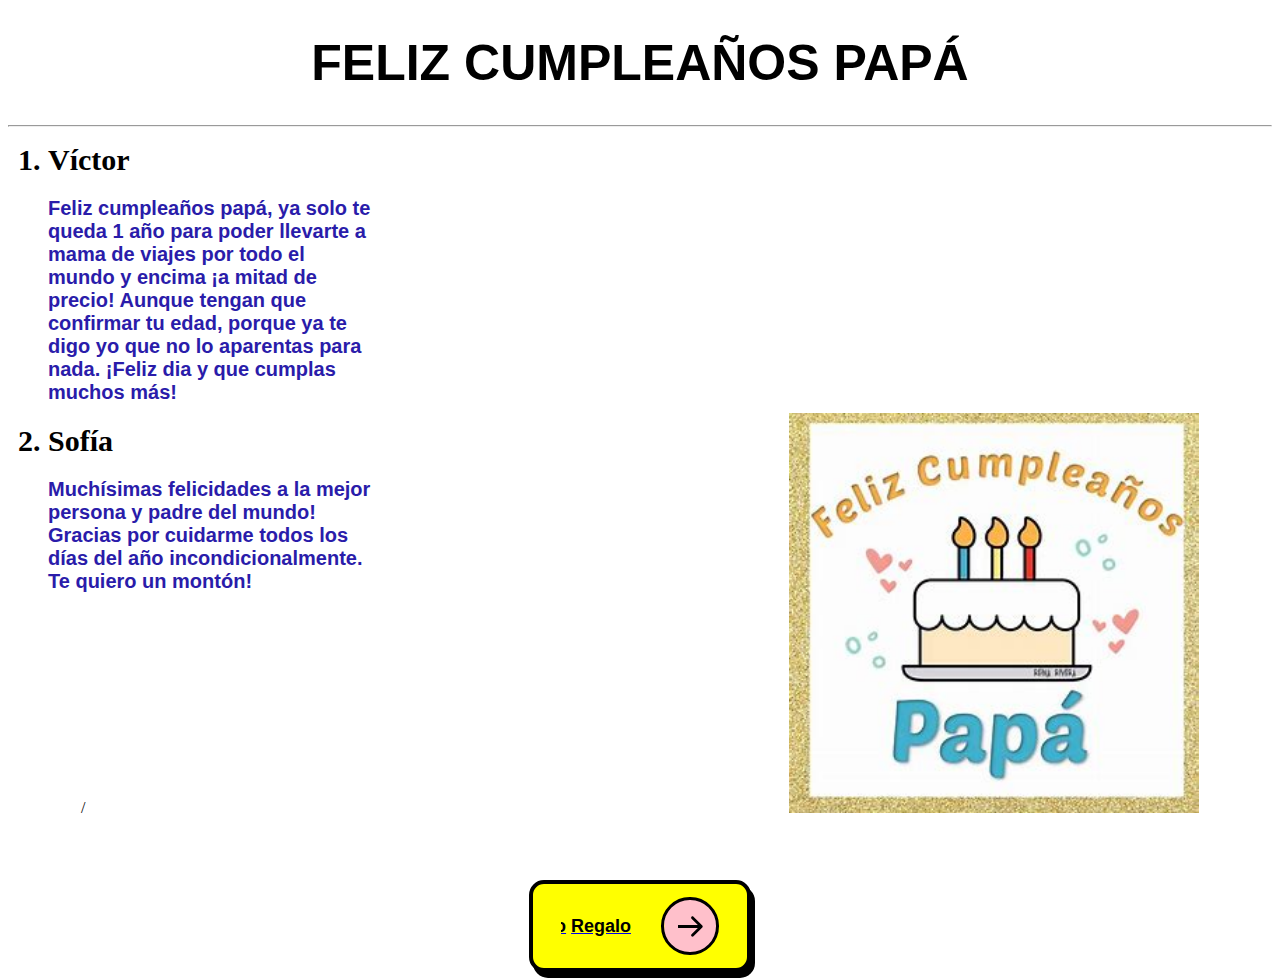
<file: victor/felicitacion.html>
<!DOCTYPE html>
<html>
<head>
    <title>Feliz cumpleaños Papá</title>
    <link rel="stylesheet" href="estilos_felicitacion.css">
</head>
<body>
    <h1>
        <center>
            FELIZ CUMPLEAÑOS PAPÁ
        </center>
    </h1>
    <hr>
    <ol>
        <b>
            <li>
                Víctor
                <p class="texto">
                    Feliz cumpleaños papá, ya solo te queda 1 año para poder llevarte a mama de viajes por todo el mundo y encima ¡a mitad de precio! Aunque tengan que confirmar tu edad, porque ya te digo yo que no lo aparentas para nada. ¡Feliz dia y que cumplas muchos más!
                </p>
            </li>
            <li>
                Sofía
                <p class="texto">
                    Muchísimas felicidades a la mejor persona y padre del mundo! Gracias por cuidarme todos los días del año incondicionalmente. Te quiero un montón!
                </p>
            </li>
        </b>
    </ol>
    <center>/
        <a href="imagenes.html">
            <img src="felicitacion.jpg" title="clica aquí para ver imágenes" alt="te felicito Papá" class="imagen">
        <a>
    </center>
    <h2>
        <center>
        <p class="blanco">
            these is for place the button more down
        </p>
        </center>
    </h2>
    <center>
        <a href="https://paradores.es/es/caja-regalo-una-noche-con-desayuno-para-dos">
            <button class="button">
                <div class="bgContainer">
                <span>Regalo</span>
                <span>Regalo</span>
                </div>
                <div class="arrowContainer">
                <svg width="25" height="25" viewBox="0 0 45 38" fill="none" xmlns="http://www.w3.org/2000/svg">
                    <path d="M43.7678 20.7678C44.7441 19.7915 44.7441 18.2085 43.7678 17.2322L27.8579 1.32233C26.8816 0.34602 25.2986 0.34602 24.3223 1.32233C23.346 2.29864 23.346 3.88155 24.3223 4.85786L38.4645 19L24.3223 33.1421C23.346 34.1184 23.346 35.7014 24.3223 36.6777C25.2986 37.654 26.8816 37.654 27.8579 36.6777L43.7678 20.7678ZM0 21.5L42 21.5V16.5L0 16.5L0 21.5Z" fill="black">
                </svg>
                </div>
            </button>
        </a>
    </center>
</body>
</html>
</file>
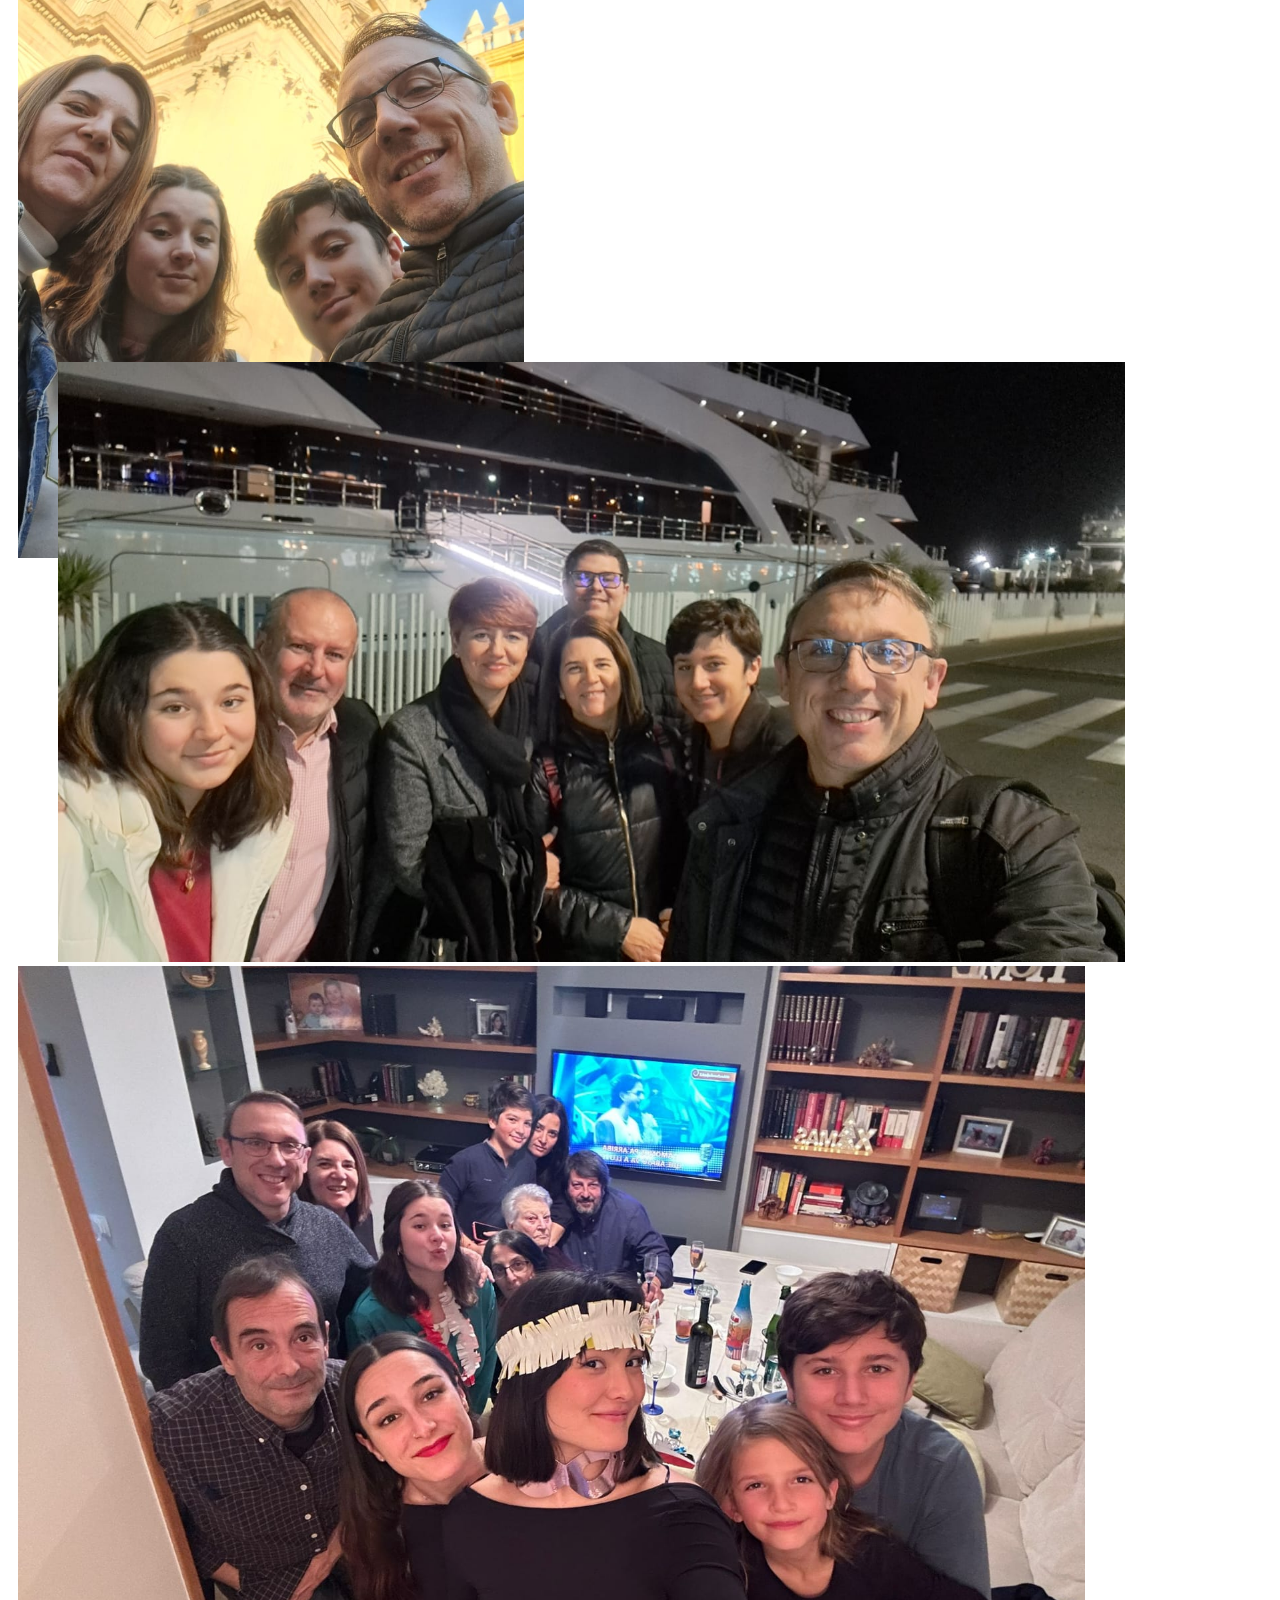
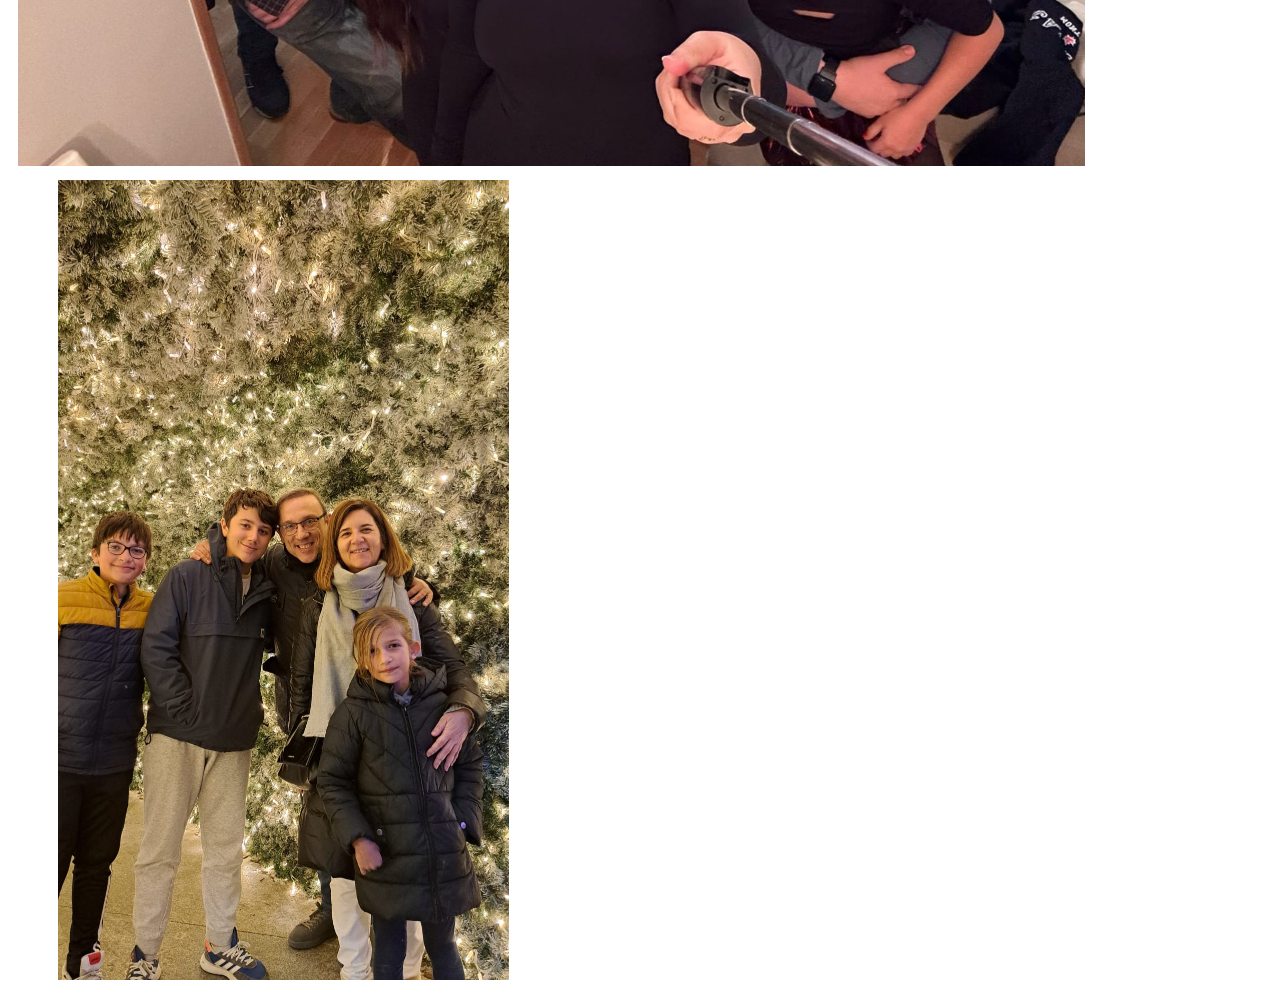
<file: victor/imagenes.html>
<!DOCTYPE html>
<html>
<head>
    <title>Fotos</title>
    <link rel="stylesheet" href="estilos_imagenes.css">
</head>
<body>
    <img class="foto1" src="familiaentera.jpg" alt="">
    <img class="foto2" src="familiayamigos.jpg" alt="">
    <img class="foto3" src="familiayprimos.jpg" alt="">
    <img class="foto4" src="navidad_adrivictordaniela.jpg" alt="">
</body>
</html>
</file>
<file: victor/estilos_felicitacion.css>
h1{
    font-family: Arial, Helvetica, sans-serif;
    font-size: 50px;
}

.texto {
    color: rgb(42, 28, 170);
    font-family: Arial, Helvetica, sans-serif;
    font-size: 20px;
    margin-right: 900px;
}

li {
    font-size: 30px;
}

.blanco{
    color: white;
    font-size: 20px;
}

.imagen {
    margin-left: 700px;
    margin-top: -200px;
    height: 400px;
}

span {
    font-size: 18px;
    margin-left: 5px;
}

button {
    display: flex;
    justify-content: space-around;
    align-items: center;
    padding: 1em 0em 1em 1em;
    background-color: yellow;
    cursor: pointer;
    box-shadow: 4px 6px 0px black;
    border: 4px solid;
    border-radius: 15px;
    position: relative;
    overflow: hidden;
    z-index: 100;
    transition: box-shadow 250ms, transform 250ms, filter 50ms;
    }
button:hover {
    transform: translate(2px, 2px);
    box-shadow: 2px 3px 0px black;
    }
button:active {
    filter: saturate(0.75);
    }
button::after {
    content: "";
    position: absolute;
    inset: 0;
    background-color: pink;
    z-index: -1;
    transform: translateX(-100%);
    transition: transform 250ms;
    }
button:hover::after {
    transform: translateX(0);
    }
.bgContainer {
    position: relative;
    display: flex;
    justify-content: start;
    align-items: center;
    overflow: hidden;
    max-width: 35%; /* adjust this if the button text is not proper */
    font-size: 2em;
    font-weight: 600;
    }
.bgContainer span {
    position: relative;
    transform: translateX(-100%);
    transition: all 250ms;
    }
.button:hover .bgContainer > span {
    transform: translateX(0);
    }
.arrowContainer {
    padding: 1em;
    margin-inline-end: 1em;
    border: 3px solid;
    border-radius: 50%;
    background-color: pink;
    position: relative;
    overflow: hidden;
    transition: transform 250ms, background-color 250ms;
    z-index: 100;
    }
.arrowContainer::after {
    content: "";
    position: absolute;
    inset: 0;
    border-radius: inherit;
    background-color: yellow;
    transform: translateX(-100%);
    z-index: -1;
    transition: transform 250ms ease-in-out;
    }
button:hover .arrowContainer::after {
    transform: translateX(0);
    }
button:hover .arrowContainer {
    transform: translateX(5px);
    }
button:active .arrowContainer {
    transform: translateX(8px);
    }
.arrowContainer svg {
    vertical-align: middle;
    }
</file>
<file: victor/estilos_imagenes.css>
.foto1 {
    margin-left: 10px;
    margin-top: -350px;
    height: 900px;
}

.foto2 {
    margin-left: 50px;
    margin-top: -200px;
    height: 600px;
}

.foto3 {
    margin-left: 10px;
    margin-top: 0px;
    height: 800px;
}

.foto4  {
    margin-left: 50px;
    margin-top: 10px;
    height: 800px;
}
</file>
